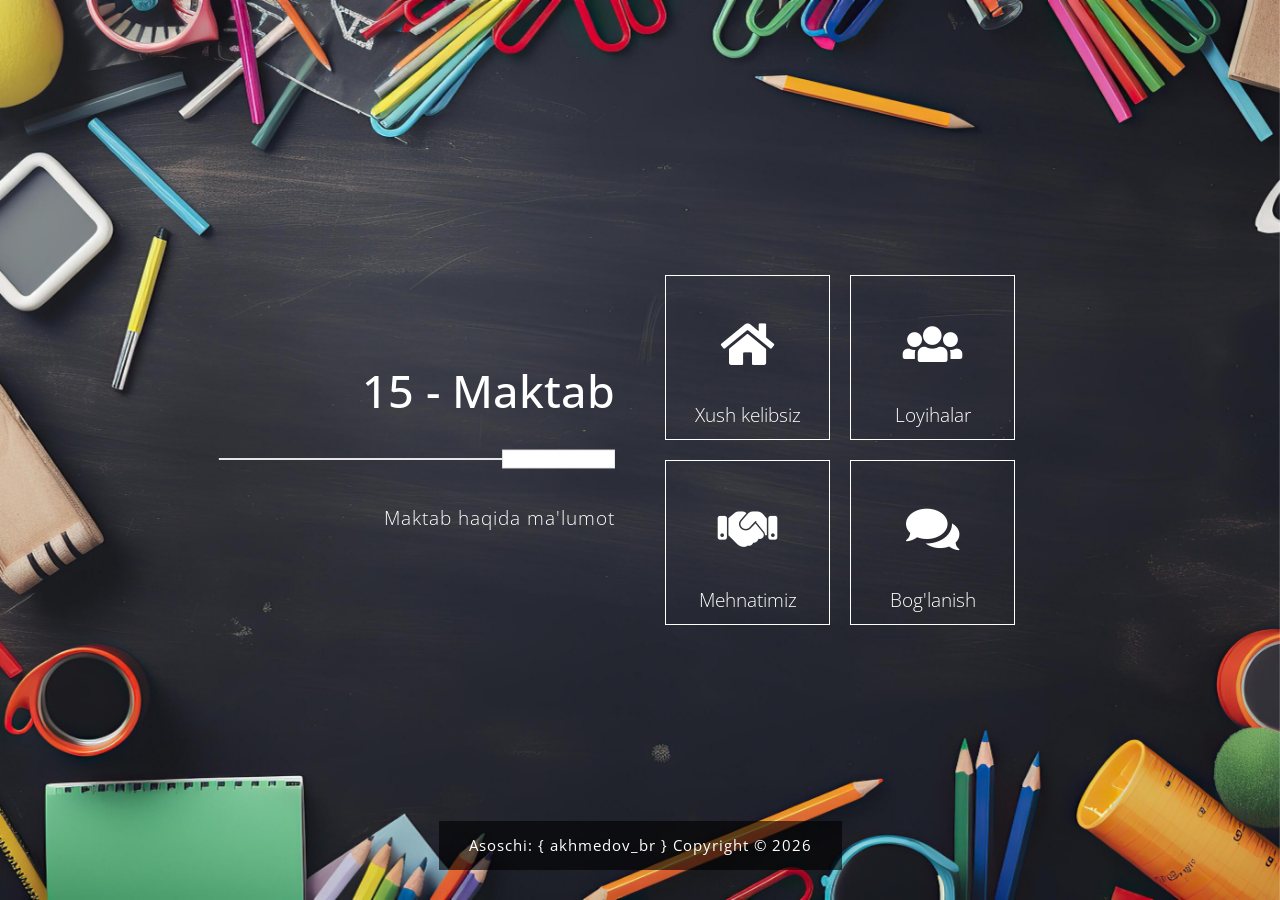
<file: pop design/index.html>
<!DOCTYPE html>
<html lang="en">
    <head>
        <meta charset="utf-8">
        <meta name="viewport" content="width=device-width, initial-scale=1">
        <title>15 - Maktab</title>
        <link rel="icon" type="image/jpg" href="img/11.jpg">
        <!-- load CSS -->
        <link rel="stylesheet" href="https://fonts.googleapis.com/css?family=Open+Sans:300">
        <!-- Google web font "Open Sans" -->
        <link rel="stylesheet" href="css/bootstrap.min.css">
        <!-- https://getbootstrap.com/ -->
        <link rel="stylesheet" href="fontawesome/css/fontawesome-all.min.css">
        <!-- https://fontawesome.com/ -->
        <link rel="stylesheet" type="text/css" href="slick/slick.css">
        <!-- http://kenwheeler.github.io/slick/ -->
        <link rel="stylesheet" type="text/css" href="slick/slick-theme.css">
        <link rel="stylesheet" href="css/tooplate-style.css">
        <!-- Templatemo style -->
        <script>document.documentElement.className = "js"; var supportsCssVars = function () { var e, t = document.createElement("style"); return t.innerHTML = "root: { --tmp-var: bold; }", document.head.appendChild(t), e = !!(window.CSS && window.CSS.supports && window.CSS.supports("font-weight", "var(--tmp-var)")), t.parentNode.removeChild(t), e }; supportsCssVars() || alert("Please view this in a modern browser such as latest version of Chrome or Microsoft Edge.");</script>
    </head>
    <body>
        <div id="tm-bg"></div>
        <div id="tm-wrap">
            <div class="tm-main-content">
                <div class="container tm-site-header-container">
                    <div class="row">
                        <div class="col-sm-12 col-md-6 col-lg-6 col-md-col-xl-6 mb-md-0 mb-sm-4 mb-4 tm-site-header-col">
                            <div class="tm-site-header">
                                <h1 class="mb-4">15 - Maktab</h1>
                                <img src="img/underline.png" class="img-fluid mb-4">
                                <p>Maktab haqida ma'lumot</p>
                            </div>
                        </div>
                        <div class="col-sm-12 col-md-6 col-lg-6 col-xl-6">
                            <div class="content">
                                <div class="grid">
                                    <div class="grid__item" id="home-link">
                                        <div class="product">
                                            <div class="tm-nav-link">
                                                <i class="fas fa-home fa-3x tm-nav-icon"></i>
                                                <span class="tm-nav-text">Xush kelibsiz</span>
                                                <div class="product__bg"></div>
                                            </div>
                                            <div class="product__description">
                                                <div class="row mb-3">
                                                    <div class="col-12">
                                                        <h2 class="tm-page-title">Xush kelibsiz</h2>
                                                    </div>
                                                </div>
                                                <div class="row">
                                                    <div class="col-sm-12 col-md-6 col-lg-6 col-xl-6">
                                                        <img src="img/maktab.jpg" class="img-fluid mb-3 rounded shadow zoom-img" style="width: 100%; max-height: 200px; object-fit: cover;">
                                                        <p>
                                                            15 – maktabimiz zamonaviy ta’lim maskani bo‘lib, o‘quvchilarga
                                                        sifatli bilim va tarbiya berishga ixtisoslashgan.
                                                        </p>
                                                        <p>
                                                            Agar sizda savollar bo‘lsa, biz bilan bog‘lanishingiz mumkin.
                                                        </p>
                                                    </div>
                                                    <div class="col-sm-12 col-md-6 col-lg-6 col-xl-6">
                                                        <p>
                                                            Maktabimizda tajribali o‘qituvchilar, qulay sharoitlar va
                                                        zamonaviy o‘qitish usullari mavjud.
                                                        </p>
                                                        <p>
                                                            Maktabimiz haqida batafsil ma’lumot olish uchun sahifalarimizni
                                                        ko‘rib chiqing.
                                                        </p>
                                                        <img src="img/teacher.jpg" class="img-fluid rounded shadow zoom-img" style="width: 100%; max-height: 250px; object-fit: cover;">
                                                    </div>
                                                </div>
                                            </div>
                                        </div>
                                    </div>
                                    <div class="grid__item" id="team-link">
                                        <div class="product">
                                            <div class="tm-nav-link">
                                                <i class="fas fa-users fa-3x tm-nav-icon"></i>
                                                <span class="tm-nav-text">Loyihalar</span>
                                                <div class="product__bg"></div>
                                            </div>
                                            <div class="product__description">
                                                <div class="p-sm-4 p-2">
                                                    <div class="row mb-3">
                                                        <div class="col-12">
                                                            <h2 class="tm-page-title">Kadr orti ishlar</h2>
                                                        </div>
                                                    </div>
                                                    <div class="row tm-reverse-sm">
                                                        <div class="col-sm-12 col-md-8 col-lg-8 col-xl-8">
                                                            <p class="mb-4">
                                                                Bizning maktabimiz o‘quvchilarga zamonaviy bilim
        berish, ularning iqtidorini rivojlantirish va kelajakda
        yetuk inson bo‘lib yetishishiga yordam berishni o‘z oldiga
        maqsad qilgan. Maktabimizda tajribali o‘qituvchilar jamoasi
        faoliyat yuritadi.
                                                            </p>
                                                            <p class="mb-4">
                                                                Dars jarayonlari zamonaviy usullar asosida olib
        borilib, o‘quvchilarning mustaqil fikrlashi, ijodiy
        yondashuvi va amaliy ko‘nikmalarini rivojlantirishga alohida
        e’tibor qaratiladi.
                                                            </p>
                                                            <p class="mb-5">
                                                                Turli fan to‘garaklari va tadbirlar orqali o‘quvchilar
        o‘z qiziqishlarini kengaytirish imkoniyatiga ega.
                                                            </p>
                                                            <a href="batafsil.html" class="btn tm-btn-gray custom-btn">
                                                                Batafsil ko‘rib chiqing
                                                            </a>
                                                        </div>
                                                    </div>
                                                </div>
                                            </div>
                                        </div>
                                    </div>
                                    <div class="grid__item">
                                        <div class="product">
                                            <div class="tm-nav-link">
                                                <i class="fas fa-handshake fa-3x tm-nav-icon"></i>
                                                <span class="tm-nav-text">Mehnatimiz</span>
                                                <div class="product__bg"></div>
                                            </div>
                                            <div class="product__description">
                                                <div class="p-sm-4 p-2">
                                                    <div class="row mb-3">
                                                        <div class="col-12">
                                                            <h2 class="tm-page-title">Mehnatlarimiz</h2>
                                                        </div>
                                                    </div>
                                                    <div class="row mb-3">
                                                        <div class="col-12">
                                                            <p>
                                                                Maktabimizda o‘quvchilar va ustozlar ishtirokida turli xil obodonlashtirish 
va ijtimoiy tadbirlar muntazam ravishda o‘tkaziladi. Ushbu jarayonlar orqali 
atrof-muhitni asrash, jamoaviy mehnat qilish va mas’uliyat hissini oshirishga 
alohida e’tibor qaratiladi. Har bir tadbir o‘quvchilarning faolligini oshirib, 
ularni kelajak uchun yanada tayyorlaydi.
                                                            </p>
                                                        </div>
                                                    </div>
                                                    <div class="row">
                                                        <div class="col-12">
                                                            <div class="p-sm-4 p-2 tm-img-container">
                                                                <div class="tm-img-slider" id="tmImgSlider">
                                                                    <a href="#" class="tm-slider-img-link">
                                                                        <img src="img/ketmon2.jpg" alt="Image 1" class="img-fluid tm-slider-img">
                                                                    </a>
                                                                    <a href="#" class="tm-slider-img-link">
                                                                        <img src="img/ketmon6.jpg" alt="Image 2" class="img-fluid tm-slider-img">
                                                                    </a>
                                                                    <a href="#" class="tm-slider-img-link">
                                                                        <img src="img/ketmon5.jpg" alt="Image 3" class="img-fluid tm-slider-img">
                                                                    </a>
                                                                    <a href="#" class="tm-slider-img-link">
                                                                        <img src="img/ketmon4.jpg" alt="Image 4" class="img-fluid tm-slider-img">
                                                                    </a>
                                                                    <a href="#" class="tm-slider-img-link">
                                                                        <img src="img/ketmon3.jpg" alt="Image 5" class="img-fluid tm-slider-img">
                                                                    </a>
                                                                    <a href="#" class="tm-slider-img-link">
                                                                        <img src="img/ketmon.jpg" alt="Image 6" class="img-fluid tm-slider-img">
                                                                    </a>
                                                                </div>
                                                            </div>
                                                        </div>
                                                    </div>
                                                </div>
                                            </div>
                                        </div>
                                    </div>
                                    <div class="grid__item">
                                        <div class="product">
                                            <div class="tm-nav-link">
                                                <i class="fas fa-comments fa-3x tm-nav-icon"></i>
                                                <span class="tm-nav-text">Bog'lanish</span>
                                                <div class="product__bg"></div>
                                            </div>
                                            <div class="product__description">
                                                <div class="pt-sm-4 pb-sm-4 pl-sm-5 pr-sm-5 pt-2 pb-2 pl-3 pr-3">
                                                    <div class="row mb-3">
                                                        <div class="col-12">
                                                            <h2 class="tm-page-title">Biz bilan bog'laning</h2>
                                                        </div>
                                                    </div>
                                                    <div class="row mb-4">
                                                        <div class="row mb-4">
                                                            <div class="col-12">
                                                                <p>
                                                                    📞 Telefon:
                                                                    <a href="tel:+998901234567">+998 90 123 45 67</a>
                                                                </p>
                                                                <p>
                                                                    📧 Email:
                                                                    <a href="mailto:school@gmail.com">school@gmail.com</a>
                                                                </p>
                                                            </div>
                                                        </div>
                                                    </div>
                                                </div>
                                            </div>
                                        </div>
                                    </div>
                                </div>
                            </div>
                        </div>
                    </div>
                </div>
                <footer>
                    <p class="small tm-copyright-text">
                        Asoschi:
                        <a rel="nofollow" href="https://t.me/akhmedov_br" class="tm-text-highlight">{ akhmedov_br }</a>
                        Copyright &copy;
                        <span class="tm-current-year">2026</span>
                    </p>
                </footer>
            </div>
            <!-- .tm-main-content -->
        </div>
        <!-- load JS -->
        <script src="js/jquery-3.2.1.slim.min.js"></script>
        <!-- https://jquery.com/ -->
        <script src="slick/slick.min.js"></script>
        <!-- http://kenwheeler.github.io/slick/ -->
        <script src="js/anime.min.js"></script>
        <!-- http://animejs.com/ -->
        <script src="js/main.js"></script>
        <script>

        function setupFooter() {
            var pageHeight = $('.tm-site-header-container').height() + $('footer').height() + 100;

            var main = $('.tm-main-content');

            if ($(window).height() < pageHeight) {
                main.addClass('tm-footer-relative');
            }
            else {
                main.removeClass('tm-footer-relative');
            }
        }

        /* DOM is ready
        ------------------------------------------------*/
        $(function () {

            setupFooter();

            $(window).resize(function () {
                setupFooter();
            });

            $('.tm-current-year').text(new Date().getFullYear());  // Update year in copyright           
        });
        </script>
    </body>
</html>
</file>
<file: pop design/css/tooplate-style.css>
/*

Template 2097 Pop

https://www.tooplate.com/view/2097-pop

*/

body {
  font-family: "Open Sans", Helvetica, Arial, sans-serif;
  font-size: 19px;
  font-weight: 300;
  color: white;
  position: relative;
}

.tm-slider-img {
  width: 100%;
  aspect-ratio: 1 / 1;   /* kvadrat */
  object-fit: cover;
  border-radius: 10px;
}

.team-img{
    width: 100%;
    aspect-ratio: 1 / 1;
    object-fit: cover;
    border-radius: 10px;
}

h1 {
  font-size: 2.8rem;
}

#tm-bg {
  position: fixed;
  top: 0;
  left: 0;
  width: 100%;
  height: 100%;
  background-image: url(../img/bg-image.jpg);
  background-position: center;
  background-size: cover;
  background-repeat: no-repeat;
  z-index: -1;
  transition: all 0.3s ease;
}

#tm-bg:after {
  content: "";
  display: block;
  position: absolute;
  top: 0;
  left: 0;
  width: 100%;
  height: 100%;
}

#tm-wrap {
  display: flex;
  align-items: center;
  height: 100%;
  min-height: 100vh;
}

p {
  line-height: 1.9;
  letter-spacing: 1px;
}

.tm-main-content {
  display: flex;
  align-items: center;
  padding: 50px 15px;
  position: absolute;
  left: 0;
  right: 0;
  top: 0;
  bottom: 0;
  overflow: auto;
}

.tm-site-header-col {
  display: flex;
  align-items: center;
}

.tm-site-header {
  margin: 10px;
  text-align: right;
  width: 100%;
}

.tm-nav ul {
  padding-left: 0;
  display: block;
}

.tm-nav li {
  list-style: none;
  display: inline-block;
  border: 1px solid white;
  float: left;
  margin: 10px;
}

.tm-nav-link {
  color: white;
  display: flex;
  flex-direction: column;
  justify-content: center;
  width: 165px;
  height: 165px;
  text-align: center;
  border: 1px solid white;
  cursor: pointer;
  position: relative;
}

.tm-nav-text {
  position: absolute;
  left: 0;
  right: 0;
  bottom: 10px;
}

.fa-3x {
  font-size: 2.5em;
}

.product {
  background: transparent;
  transition: all 0.3s ease;
}

.product:hover {
  background: #2c2a35;
  color: #a9a9a9;
}

.tm-nav-icon {
  display: block;
  margin-bottom: 25px;
}

/* Expanding Grid Items from Codrops */
.tm-page-title {
  font-weight: 300;
}
.content {
  max-width: 370px;
}
.grid {
  display: flex;
  flex-wrap: wrap;
}
.grid__item {
  margin: 10px;
}
.product {
  position: relative;
  cursor: pointer;
}

.product__bg {
  width: 100%;
  height: 100%;
  top: 0px;
}

.product__bg,
.product__description {
  opacity: 0;
  position: absolute;
}

.product__description {
  width: 100%;
  height: 100%;
  top: 0;
  left: 0;
  display: none;
}

.tm-fa-close {
  font-size: 30px;
}

.details {
  font-size: 1rem;
  width: 100%;
  height: 100%;
  bottom: 0;
  left: 0;
  z-index: 1000;
  display: flex;
  flex-direction: column;
  justify-content: center;
  pointer-events: none;
  padding: 15px;
  display: none;
}

.details > * {
  position: relative;
  opacity: 0;
}

.details--open {
  pointer-events: auto;
}

.details__bg {
  width: 100%;
  max-width: 900px;
  left: 0;
  right: 0;
  margin-left: auto;
  margin-right: auto;
}

.details__bg--down {
  background: #2c2a35;
}

.details__bg {
  padding: 50px;
  transform-origin: 0 0;
}

.details__close {
  position: absolute;
  top: 5px;
  right: 0;
  border: 0;
  background: none;
  margin: 1em;
  cursor: pointer;
  font-size: 0.85em;
  color: white;
  z-index: 1001;
}

/* Team */
.tm-reverse-sm {
  flex-direction: row;
}

/* Our Work */
.tm-slider-img-link {
  padding-left: 10px;
  padding-right: 10px;
}

.slick-dots li button:before {
  font-size: 20px;
  color: white;
  opacity: 1;
}

.slick-dots {
  position: absolute;
  bottom: -40px;
  display: block;
  width: 100%;
  padding: 0;
  list-style: none;
  text-align: center;
}

.slick-dots li.slick-active button:before {
  opacity: 0.75;
  color: deepskyblue;
}

/* Contact */
.form-control {
  font-size: 1.1rem;
  border-radius: 0;
  border: none;
  background-color: #353541;
  color: white;
  padding: 0.75rem;
}

.form-control:focus {
  color: #cecece;
  background-color: #4d4c59;
  border-color: transparent;
}

.tm-col-email {
  padding-left: 0;
}

.tm-btn-submit {
  background-color: #006599;
}

.tm-btn-gray {
  background-color: #494752;
  color: white;
}

.tm-btn-gray:hover {
  background-color: #77757d;
  color: white;
}

.btn {
  padding: 0.5rem 2.4rem;
  font-size: 1.2rem;
  border-radius: 0;
}

.btn-primary {
  border-color: transparent;
}

.btn-primary:hover {
  background-color: #0e7fb9;
  border-color: transparent;
}

/* Footer */
footer {
  position: absolute;
  bottom: 30px;
  text-align: center;
  left: 0;
  right: 0;
}

.tm-text-highlight {
  color: white;
}
.tm-text-highlight:hover {
  color: red;
}
.tm-main-content.tm-footer-relative {
  flex-direction: column;
}
.tm-main-content.tm-footer-relative footer {
  position: relative;
  bottom: 0;
  margin-top: 50px;
}

.tm-copyright-text {
  background-color: rgba(0, 0, 0, 0.6);
  display: inline-block;
  padding: 10px 30px;
}

a,
button {
  transition: all 0.3s ease;
}
a:hover,
a:focus {
  text-decoration: none;
  outline: none;
}

p:last-child {
  margin-bottom: 0;
}

@media (min-width: 900px) {
  .container {
    max-width: 900px;
  }
}

@media (min-width: 767px) and (max-width: 991px), (max-width: 440px) {
  .tm-nav-link {
    width: 145px;
    height: 145px;
  }
}

@media (max-width: 767px) {
  .container {
    max-width: 450px;
  }
  .content {
    margin-left: auto;
    margin-right: 0;
  }
  .tm-nav ul {
    display: flex;
    flex-wrap: wrap;
    justify-content: flex-end;
  }
  .grid {
    justify-content: flex-end;
  }
  .tm-col-email {
    padding-left: 15px;
  }
  .tm-reverse-sm {
    flex-direction: column-reverse;
  }
}

@media (max-width: 544px) {
  .tm-main-content {
    flex-direction: column;
  }
  .details__bg {
    padding: 55px 40px;
  }
  .slick-dots li button:before {
    font-size: 15px;
  }

  footer {
    position: relative;
    bottom: 0;
  }
}

@media (max-width: 419px) {
  .tm-nav-link {
    width: 120px;
    height: 120px;
  }

  .fa-3x {
    font-size: 2.2em;
  }
}

/* ===== MOBILE FIX ===== */
@media (max-width: 576px) {

  h1 {
    font-size: 1.8rem;
    text-align: center;
  }

  .tm-site-header {
    text-align: center;
  }

  .tm-main-content {
    padding: 20px 10px;
  }

  .content {
    max-width: 100%;
    margin: auto;
  }

  .grid {
    justify-content: center;
  }

  .tm-nav-link {
    width: 120px;
    height: 120px;
    margin: 5px;
  }

  .tm-nav-text {
    font-size: 14px;
  }

  .fa-3x {
    font-size: 1.8em;
  }

  .tm-page-title {
    text-align: center;
    font-size: 1.5rem;
  }

  .product__description p {
    font-size: 16px;
    text-align: center;
  }

  .product__description a {
    display: block;
    margin-top: 5px;
    font-size: 16px;
  }

  .tm-slider-img {
    width: 100%;
    height: 200px;
    object-fit: cover;
    border-radius: 10px;
  }
  .team-img{
    width: 220px;
    height: 220px;
    display: block;
    margin: 0 auto 20px;
  }
}
</file>
